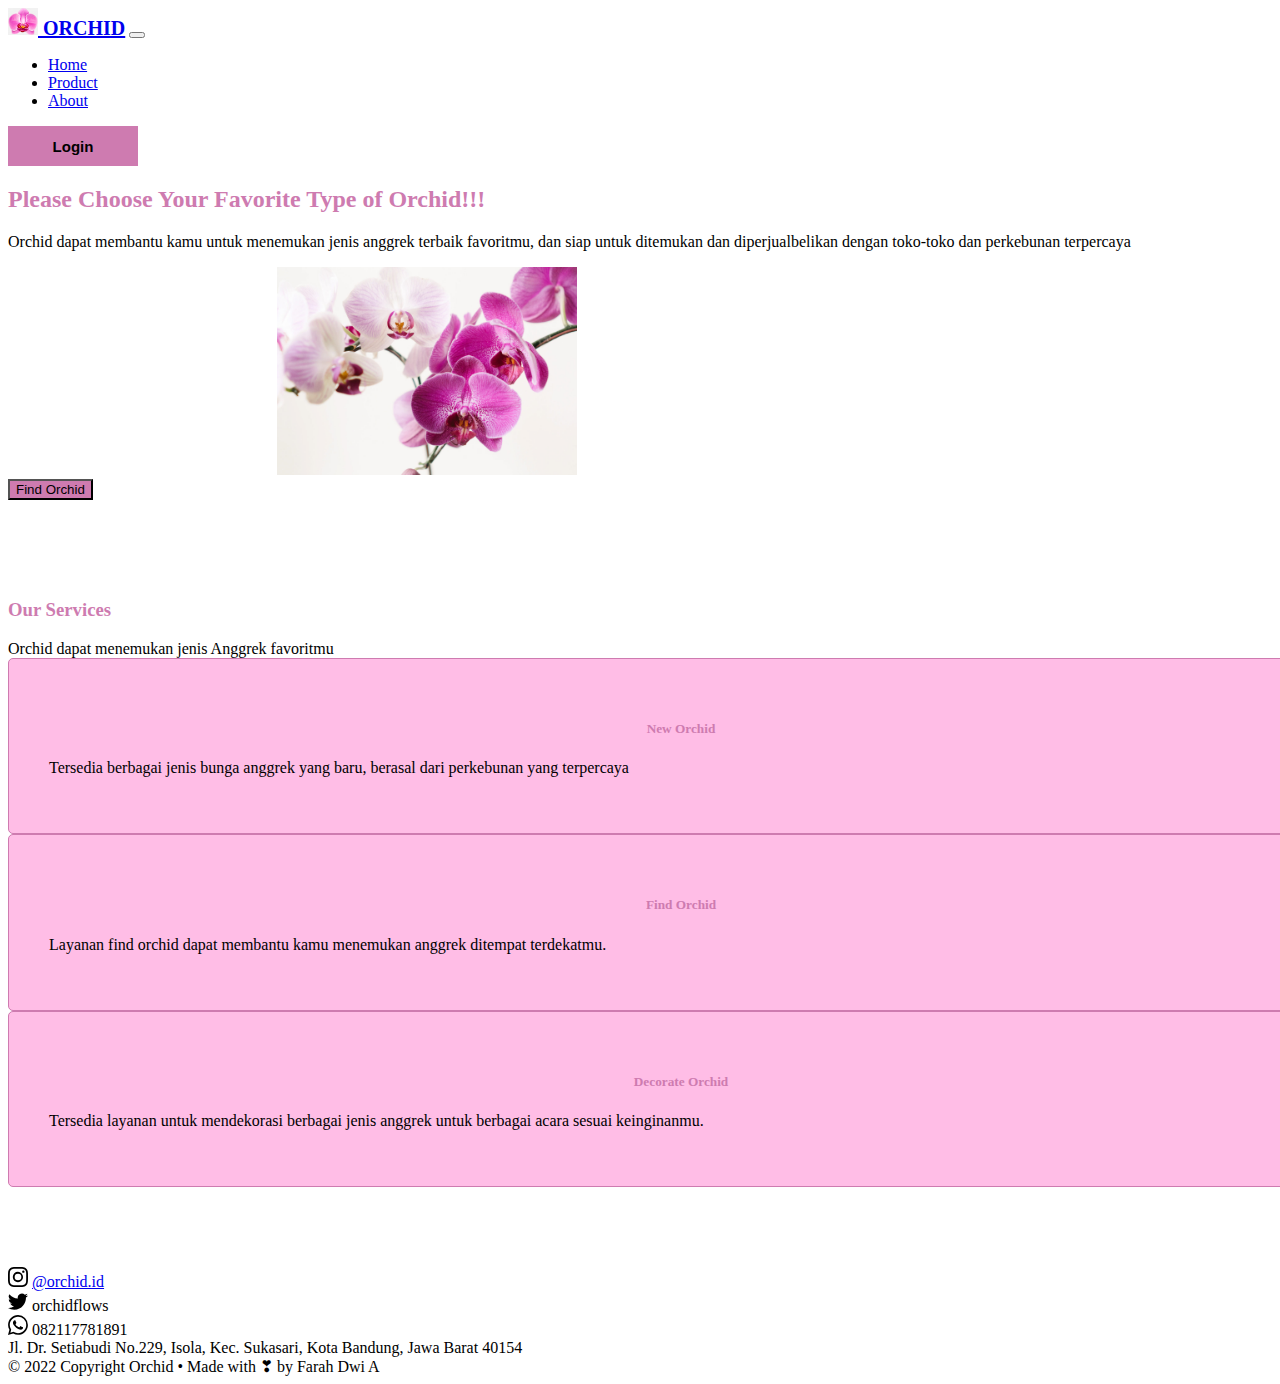
<file: index.html>
<!doctype html>
<html lang="en">
  <head>
    <!-- Required meta tags -->
    <meta charset="utf-8">
    <meta name="viewport" content="width=device-width, initial-scale=1">

    <!-- Bootstrap CSS -->
    <link href="https://cdn.jsdelivr.net/npm/bootstrap@5.0.2/dist/css/bootstrap.min.css" rel="stylesheet" integrity="sha384-EVSTQN3/azprG1Anm3QDgpJLIm9Nao0Yz1ztcQTwFspd3yD65VohhpuuCOmLASjC" crossorigin="anonymous">
    <link rel="stylesheet" href="style.css">

    <!-- Logo Title -->
    <link rel="icon" type="image/x-icon" href="aset/title.png">

    <title>Orchid</title>
  </head>
  <body>
    <!-- Navbar -->
    <nav class="navbar navbar-expand-lg navbar-light bg-light">
    <div class="container">
    <a class="navbar-brand mx-2" href="#">
      <img src="aset/title.png" alt=""width="30" class="d-inline-block align-text-top">
      ORCHID</a>
    <button class="navbar-toggler" type="button" data-bs-toggle="collapse" data-bs-target="#navbarNav" aria-controls="navbarNav" aria-expanded="false" aria-label="Toggle navigation">
      <span class="navbar-toggler-icon"></span>
    </button>
    <div class="collapse navbar-collapse" id="navbarNav">
      <ul class="navbar-nav mx-auto">
        <li class="nav-item mx-3">
          <a class="nav-link" aria-current="page" href="index.html">Home</a>
        </li>
        <li class="nav-item mx-3">
          <a class="nav-link" href="product.html">Product</a>
        </li>
        <li class="nav-item mx-3">
          <a class="nav-link" href="about.html">About</a>
        </li>
      </ul>

      <div>
        <a href="login.html">
        <button class="button" style="width: 130px; height: 40px; background-color: #CE7BB0; border: none; font-size: 15px;font-weight: bold;">Login</button></a>
      </div>
    </div>
    </div>
    </nav>

    <!-- Title --->
    <section>
      <div class="container h-100">
        <div class="row h-100">
          <div class="col-md-6">
            <h2 style="color : #CE7BB0;">Please Choose Your Favorite Type of Orchid!!!</h2>
            <p style="text-align: justify;"><span class="fw-bold">Orchid</span> dapat membantu kamu untuk menemukan jenis anggrek terbaik favoritmu, dan siap untuk ditemukan dan diperjualbelikan dengan toko-toko dan perkebunan terpercaya</p>
          </div>
        
          <img style="margin-left: 269px; max-height: 300px; max-width: 300px;" src="aset/orchid.jpg" alt="" class="rounded float-left">
        
          <div class="button">
          <button type="button" class="btn btn-outline-dark" style="background-color: #CE7BB0;">Find Orchid</button>
        </div>
      </div>
    </section>

    <!--- --->
    <section id="services">
      <div class="container">
        <div class="row">
          <div class="col-12 text-center">
            <h3 style="color: #CE7BB0;">Our Services</h3>
            <span class="sub-title">Orchid dapat menemukan jenis Anggrek favoritmu</span>
          </div>
        </div>
     

        <div class="row mt-3">
          <div class="col-md-4">
            <div class="sub-service">
              <h5 style="text-align: center;color: #CE7BB0;"> New Orchid </h5>
              <p style="text-align: justify;"> Tersedia berbagai jenis bunga anggrek yang baru, berasal dari perkebunan yang terpercaya
            </div>

          </div>

          <div class="col-md-4">
            <div class="sub-service">
              <h5 style="text-align: center;color: #CE7BB0;"> Find Orchid </h5>
              <p style="text-align: justify;"> Layanan find orchid dapat membantu kamu menemukan anggrek ditempat terdekatmu.
            </div>

          </div>

          <div class="col-md-4">
            <div class="sub-service">
              <h5 style="text-align: center;color: #CE7BB0;"> Decorate Orchid </h5>
              <p style="text-align: justify;"> Tersedia layanan untuk mendekorasi berbagai jenis anggrek untuk berbagai acara sesuai keinginanmu.
            </div>

          </div>
        
      </div>
    </section>

    <!--footer-->
<footer class="bg-light text-black mb-3">
  <div class="container">
    <div class="row p-3">
      <div class="col-sm-8 col-xxl-9">
        <div class="mb-3">
          <svg xmlns="http://www.w3.org/2000/svg" width="20" height="20" fill="currentColor" class="bi bi-instagram"
            viewBox="0 0 16 16">
            <path
              d="M8 0C5.829 0 5.556.01 4.703.048 3.85.088 3.269.222 2.76.42a3.917 3.917 0 0 0-1.417.923A3.927 3.927 0 0 0 .42 2.76C.222 3.268.087 3.85.048 4.7.01 5.555 0 5.827 0 8.001c0 2.172.01 2.444.048 3.297.04.852.174 1.433.372 1.942.205.526.478.972.923 1.417.444.445.89.719 1.416.923.51.198 1.09.333 1.942.372C5.555 15.99 5.827 16 8 16s2.444-.01 3.298-.048c.851-.04 1.434-.174 1.943-.372a3.916 3.916 0 0 0 1.416-.923c.445-.445.718-.891.923-1.417.197-.509.332-1.09.372-1.942C15.99 10.445 16 10.173 16 8s-.01-2.445-.048-3.299c-.04-.851-.175-1.433-.372-1.941a3.926 3.926 0 0 0-.923-1.417A3.911 3.911 0 0 0 13.24.42c-.51-.198-1.092-.333-1.943-.372C10.443.01 10.172 0 7.998 0h.003zm-.717 1.442h.718c2.136 0 2.389.007 3.232.046.78.035 1.204.166 1.486.275.373.145.64.319.92.599.28.28.453.546.598.92.11.281.24.705.275 1.485.039.843.047 1.096.047 3.231s-.008 2.389-.047 3.232c-.035.78-.166 1.203-.275 1.485a2.47 2.47 0 0 1-.599.919c-.28.28-.546.453-.92.598-.28.11-.704.24-1.485.276-.843.038-1.096.047-3.232.047s-2.39-.009-3.233-.047c-.78-.036-1.203-.166-1.485-.276a2.478 2.478 0 0 1-.92-.598 2.48 2.48 0 0 1-.6-.92c-.109-.281-.24-.705-.275-1.485-.038-.843-.046-1.096-.046-3.233 0-2.136.008-2.388.046-3.231.036-.78.166-1.204.276-1.486.145-.373.319-.64.599-.92.28-.28.546-.453.92-.598.282-.11.705-.24 1.485-.276.738-.034 1.024-.044 2.515-.045v.002zm4.988 1.328a.96.96 0 1 0 0 1.92.96.96 0 0 0 0-1.92zm-4.27 1.122a4.109 4.109 0 1 0 0 8.217 4.109 4.109 0 0 0 0-8.217zm0 1.441a2.667 2.667 0 1 1 0 5.334 2.667 2.667 0 0 1 0-5.334z" />
          </svg>
          <a class="m-2 text-black" href="#">@orchid.id</a>
        </div>
 
        <div class="mb-3">
          <svg xmlns="http://www.w3.org/2000/svg" width="20" height="20" fill="currentColor" class="bi bi-twitter"
            viewBox="0 0 16 16">
            <path
              d="M5.026 15c6.038 0 9.341-5.003 9.341-9.334 0-.14 0-.282-.006-.422A6.685 6.685 0 0 0 16 3.542a6.658 6.658 0 0 1-1.889.518 3.301 3.301 0 0 0 1.447-1.817 6.533 6.533 0 0 1-2.087.793A3.286 3.286 0 0 0 7.875 6.03a9.325 9.325 0 0 1-6.767-3.429 3.289 3.289 0 0 0 1.018 4.382A3.323 3.323 0 0 1 .64 6.575v.045a3.288 3.288 0 0 0 2.632 3.218 3.203 3.203 0 0 1-.865.115 3.23 3.23 0 0 1-.614-.057 3.283 3.283 0 0 0 3.067 2.277A6.588 6.588 0 0 1 .78 13.58a6.32 6.32 0 0 1-.78-.045A9.344 9.344 0 0 0 5.026 15z" />
          </svg>
          <a class="m-2 text-black">orchidflows</a>
        </div>
 
        <div>
          <svg xmlns="http://www.w3.org/2000/svg" width="20" height="20" fill="currentColor" class="bi bi-whatsapp"
            viewBox="0 0 16 16">
            <path
              d="M13.601 2.326A7.854 7.854 0 0 0 7.994 0C3.627 0 .068 3.558.064 7.926c0 1.399.366 2.76 1.057 3.965L0 16l4.204-1.102a7.933 7.933 0 0 0 3.79.965h.004c4.368 0 7.926-3.558 7.93-7.93A7.898 7.898 0 0 0 13.6 2.326zM7.994 14.521a6.573 6.573 0 0 1-3.356-.92l-.24-.144-2.494.654.666-2.433-.156-.251a6.56 6.56 0 0 1-1.007-3.505c0-3.626 2.957-6.584 6.591-6.584a6.56 6.56 0 0 1 4.66 1.931 6.557 6.557 0 0 1 1.928 4.66c-.004 3.639-2.961 6.592-6.592 6.592zm3.615-4.934c-.197-.099-1.17-.578-1.353-.646-.182-.065-.315-.099-.445.099-.133.197-.513.646-.627.775-.114.133-.232.148-.43.05-.197-.1-.836-.308-1.592-.985-.59-.525-.985-1.175-1.103-1.372-.114-.198-.011-.304.088-.403.087-.088.197-.232.296-.346.1-.114.133-.198.198-.33.065-.134.034-.248-.015-.347-.05-.099-.445-1.076-.612-1.47-.16-.389-.323-.335-.445-.34-.114-.007-.247-.007-.38-.007a.729.729 0 0 0-.529.247c-.182.198-.691.677-.691 1.654 0 .977.71 1.916.81 2.049.098.133 1.394 2.132 3.383 2.992.47.205.84.326 1.129.418.475.152.904.129 1.246.08.38-.058 1.171-.48 1.338-.943.164-.464.164-.86.114-.943-.049-.084-.182-.133-.38-.232z" />
          </svg>
          <a class="m-2 text-black">082117781891</a>
        </div>
      </div>
 
      <div class="col-sm-4 col-xxl-3 text-end mb-3">
        Jl. Dr. Setiabudi No.229, Isola, Kec. Sukasari, Kota Bandung, Jawa Barat 40154
      </div>
    </div>
  </div>
    <div
        class="row border-top justify-content-center align-items-center pt-2"
      >
    <div class="text-center p-3" style="background-color: white;">
      © 2022 Copyright Orchid • Made with &#10083; by
          Farah Dwi A
    </div>
  </div>
 
</footer>
<!--end footer-->



    <!-- Optional JavaScript; choose one of the two! -->

    <!-- Option 1: Bootstrap Bundle with Popper -->
    <script src="https://cdn.jsdelivr.net/npm/bootstrap@5.0.2/dist/js/bootstrap.bundle.min.js" integrity="sha384-MrcW6ZMFYlzcLA8Nl+NtUVF0sA7MsXsP1UyJoMp4YLEuNSfAP+JcXn/tWtIaxVXM" crossorigin="anonymous"></script>

    <!-- Option 2: Separate Popper and Bootstrap JS -->
    <!--
    <script src="https://cdn.jsdelivr.net/npm/@popperjs/core@2.9.2/dist/umd/popper.min.js" integrity="sha384-IQsoLXl5PILFhosVNubq5LC7Qb9DXgDA9i+tQ8Zj3iwWAwPtgFTxbJ8NT4GN1R8p" crossorigin="anonymous"></script>
    <script src="https://cdn.jsdelivr.net/npm/bootstrap@5.0.2/dist/js/bootstrap.min.js" integrity="sha384-cVKIPhGWiC2Al4u+LWgxfKTRIcfu0JTxR+EQDz/bgldoEyl4H0zUF0QKbrJ0EcQF" crossorigin="anonymous"></script>
    -->
  </body>
</html>
</file>
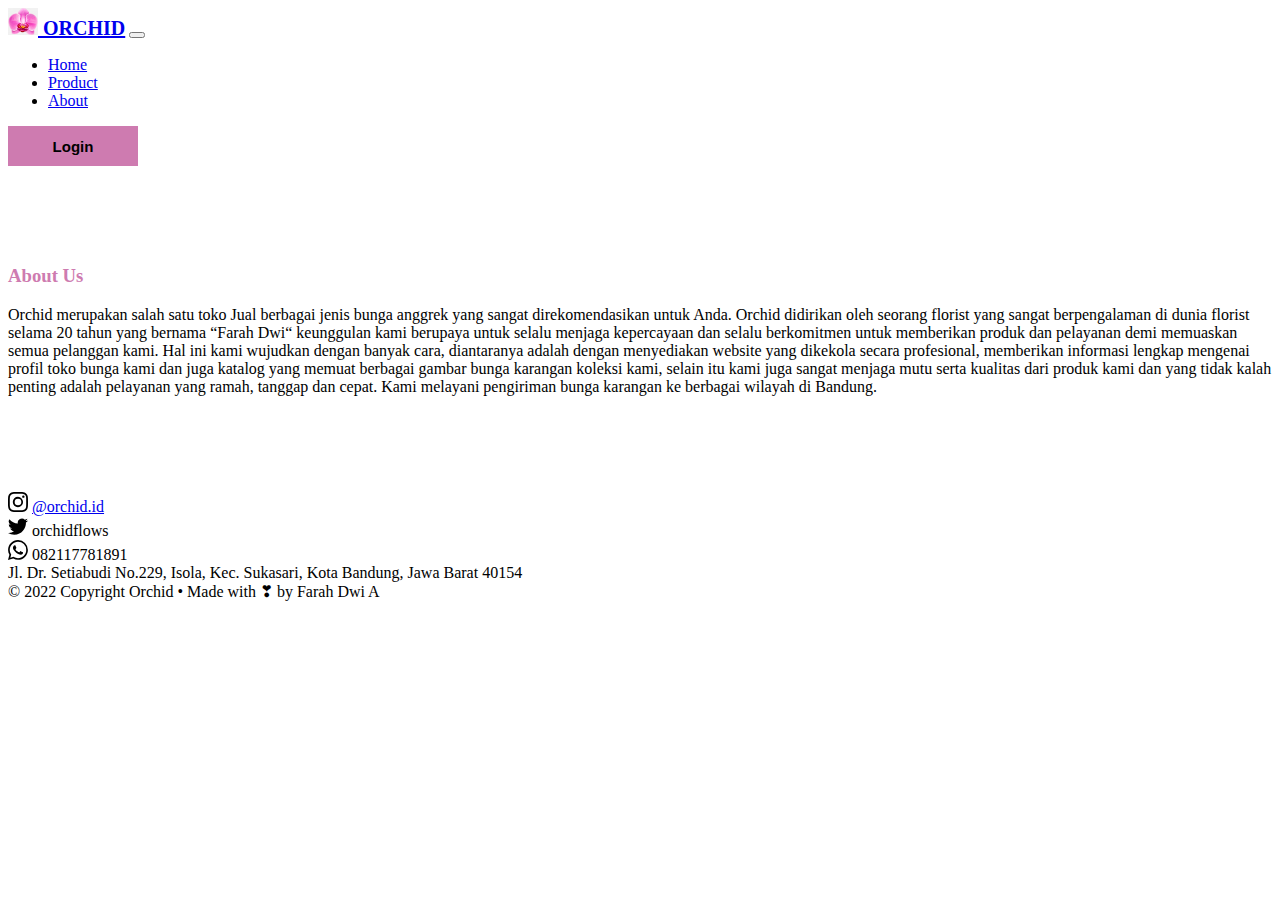
<file: about.html>
<!doctype html>
<html lang="en">
  <head>
    <!-- Required meta tags -->
    <meta charset="utf-8">
    <meta name="viewport" content="width=device-width, initial-scale=1">

    <!-- Bootstrap CSS -->
    <link href="https://cdn.jsdelivr.net/npm/bootstrap@5.0.2/dist/css/bootstrap.min.css" rel="stylesheet" integrity="sha384-EVSTQN3/azprG1Anm3QDgpJLIm9Nao0Yz1ztcQTwFspd3yD65VohhpuuCOmLASjC" crossorigin="anonymous">
    <link rel="stylesheet" href="style.css">

    <!-- Logo Title -->
    <link rel="icon" type="image/x-icon" href="aset/title.png">

    <title>Orchid</title>
  </head>
  <body>
    <!-- Navbar -->
    <nav class="navbar navbar-expand-lg navbar-light bg-light">
    <div class="container">
    <a class="navbar-brand mx-2" href="#">
      <img src="aset/title.png" alt=""width="30" class="d-inline-block align-text-top">
      ORCHID</a>
    <button class="navbar-toggler" type="button" data-bs-toggle="collapse" data-bs-target="#navbarNav" aria-controls="navbarNav" aria-expanded="false" aria-label="Toggle navigation">
      <span class="navbar-toggler-icon"></span>
    </button>
    <div class="collapse navbar-collapse" id="navbarNav">
      <ul class="navbar-nav mx-auto">
        <li class="nav-item mx-3">
          <a class="nav-link" aria-current="page" href="index.html">Home</a>
        </li>
        <li class="nav-item mx-3">
          <a class="nav-link" href="product.html">Product</a>
        </li>
        <li class="nav-item mx-3">
          <a class="nav-link" href="about.html">About</a>
        </li>
      </ul>

      <div>
          <a href="login.html">
        <button class="button" style="width: 130px; height: 40px; background-color: #CE7BB0; border: none; font-size: 15px;font-weight: bold;">Login</button></a>
      </div>
    </div>
    </div>
    </nav>

    <!--- --->
    <section id="services">
      <div class="container">
        <div class="row">
          <div class="col-12">
            <h3 style="color: #CE7BB0;">About Us</h3>
            <p>Orchid merupakan salah satu toko Jual berbagai jenis bunga anggrek yang sangat direkomendasikan untuk Anda. Orchid didirikan oleh seorang florist yang sangat berpengalaman di dunia florist selama 20 tahun yang bernama “Farah Dwi“ keunggulan kami berupaya untuk selalu menjaga kepercayaan dan selalu berkomitmen untuk memberikan produk dan pelayanan demi memuaskan semua pelanggan kami. Hal ini kami wujudkan dengan banyak cara, diantaranya adalah dengan menyediakan website yang dikekola secara profesional, memberikan informasi lengkap mengenai profil toko bunga kami dan juga katalog yang memuat berbagai gambar bunga karangan koleksi kami, selain itu kami juga sangat menjaga mutu serta kualitas dari produk kami dan yang tidak kalah penting adalah pelayanan yang ramah, tanggap dan cepat. Kami melayani pengiriman bunga karangan ke berbagai wilayah di Bandung.</p>
          </div>
        </div>
    
        
      </div>
    </section>

    <!--footer-->
<footer class="bg-light text-black mb-3">
  <div class="container">
    <div class="row p-3">
      <div class="col-sm-8 col-xxl-9">
        <div class="mb-3">
          <svg xmlns="http://www.w3.org/2000/svg" width="20" height="20" fill="currentColor" class="bi bi-instagram"
            viewBox="0 0 16 16">
            <path
              d="M8 0C5.829 0 5.556.01 4.703.048 3.85.088 3.269.222 2.76.42a3.917 3.917 0 0 0-1.417.923A3.927 3.927 0 0 0 .42 2.76C.222 3.268.087 3.85.048 4.7.01 5.555 0 5.827 0 8.001c0 2.172.01 2.444.048 3.297.04.852.174 1.433.372 1.942.205.526.478.972.923 1.417.444.445.89.719 1.416.923.51.198 1.09.333 1.942.372C5.555 15.99 5.827 16 8 16s2.444-.01 3.298-.048c.851-.04 1.434-.174 1.943-.372a3.916 3.916 0 0 0 1.416-.923c.445-.445.718-.891.923-1.417.197-.509.332-1.09.372-1.942C15.99 10.445 16 10.173 16 8s-.01-2.445-.048-3.299c-.04-.851-.175-1.433-.372-1.941a3.926 3.926 0 0 0-.923-1.417A3.911 3.911 0 0 0 13.24.42c-.51-.198-1.092-.333-1.943-.372C10.443.01 10.172 0 7.998 0h.003zm-.717 1.442h.718c2.136 0 2.389.007 3.232.046.78.035 1.204.166 1.486.275.373.145.64.319.92.599.28.28.453.546.598.92.11.281.24.705.275 1.485.039.843.047 1.096.047 3.231s-.008 2.389-.047 3.232c-.035.78-.166 1.203-.275 1.485a2.47 2.47 0 0 1-.599.919c-.28.28-.546.453-.92.598-.28.11-.704.24-1.485.276-.843.038-1.096.047-3.232.047s-2.39-.009-3.233-.047c-.78-.036-1.203-.166-1.485-.276a2.478 2.478 0 0 1-.92-.598 2.48 2.48 0 0 1-.6-.92c-.109-.281-.24-.705-.275-1.485-.038-.843-.046-1.096-.046-3.233 0-2.136.008-2.388.046-3.231.036-.78.166-1.204.276-1.486.145-.373.319-.64.599-.92.28-.28.546-.453.92-.598.282-.11.705-.24 1.485-.276.738-.034 1.024-.044 2.515-.045v.002zm4.988 1.328a.96.96 0 1 0 0 1.92.96.96 0 0 0 0-1.92zm-4.27 1.122a4.109 4.109 0 1 0 0 8.217 4.109 4.109 0 0 0 0-8.217zm0 1.441a2.667 2.667 0 1 1 0 5.334 2.667 2.667 0 0 1 0-5.334z" />
          </svg>
          <a class="m-2 text-black" href="#">@orchid.id</a>
        </div>
 
        <div class="mb-3">
          <svg xmlns="http://www.w3.org/2000/svg" width="20" height="20" fill="currentColor" class="bi bi-twitter"
            viewBox="0 0 16 16">
            <path
              d="M5.026 15c6.038 0 9.341-5.003 9.341-9.334 0-.14 0-.282-.006-.422A6.685 6.685 0 0 0 16 3.542a6.658 6.658 0 0 1-1.889.518 3.301 3.301 0 0 0 1.447-1.817 6.533 6.533 0 0 1-2.087.793A3.286 3.286 0 0 0 7.875 6.03a9.325 9.325 0 0 1-6.767-3.429 3.289 3.289 0 0 0 1.018 4.382A3.323 3.323 0 0 1 .64 6.575v.045a3.288 3.288 0 0 0 2.632 3.218 3.203 3.203 0 0 1-.865.115 3.23 3.23 0 0 1-.614-.057 3.283 3.283 0 0 0 3.067 2.277A6.588 6.588 0 0 1 .78 13.58a6.32 6.32 0 0 1-.78-.045A9.344 9.344 0 0 0 5.026 15z" />
          </svg>
          <a class="m-2 text-black">orchidflows</a>
        </div>
 
        <div>
          <svg xmlns="http://www.w3.org/2000/svg" width="20" height="20" fill="currentColor" class="bi bi-whatsapp"
            viewBox="0 0 16 16">
            <path
              d="M13.601 2.326A7.854 7.854 0 0 0 7.994 0C3.627 0 .068 3.558.064 7.926c0 1.399.366 2.76 1.057 3.965L0 16l4.204-1.102a7.933 7.933 0 0 0 3.79.965h.004c4.368 0 7.926-3.558 7.93-7.93A7.898 7.898 0 0 0 13.6 2.326zM7.994 14.521a6.573 6.573 0 0 1-3.356-.92l-.24-.144-2.494.654.666-2.433-.156-.251a6.56 6.56 0 0 1-1.007-3.505c0-3.626 2.957-6.584 6.591-6.584a6.56 6.56 0 0 1 4.66 1.931 6.557 6.557 0 0 1 1.928 4.66c-.004 3.639-2.961 6.592-6.592 6.592zm3.615-4.934c-.197-.099-1.17-.578-1.353-.646-.182-.065-.315-.099-.445.099-.133.197-.513.646-.627.775-.114.133-.232.148-.43.05-.197-.1-.836-.308-1.592-.985-.59-.525-.985-1.175-1.103-1.372-.114-.198-.011-.304.088-.403.087-.088.197-.232.296-.346.1-.114.133-.198.198-.33.065-.134.034-.248-.015-.347-.05-.099-.445-1.076-.612-1.47-.16-.389-.323-.335-.445-.34-.114-.007-.247-.007-.38-.007a.729.729 0 0 0-.529.247c-.182.198-.691.677-.691 1.654 0 .977.71 1.916.81 2.049.098.133 1.394 2.132 3.383 2.992.47.205.84.326 1.129.418.475.152.904.129 1.246.08.38-.058 1.171-.48 1.338-.943.164-.464.164-.86.114-.943-.049-.084-.182-.133-.38-.232z" />
          </svg>
          <a class="m-2 text-black">082117781891</a>
        </div>
      </div>
 
      <div class="col-sm-4 col-xxl-3 text-end mb-3">
        Jl. Dr. Setiabudi No.229, Isola, Kec. Sukasari, Kota Bandung, Jawa Barat 40154
      </div>
    </div>
  </div>
    <div
        class="row border-top justify-content-center align-items-center pt-2"
      >
    <div class="text-center p-3" style="background-color: white;">
      © 2022 Copyright Orchid • Made with &#10083; by
          Farah Dwi A
    </div>
  </div>
 
</footer>
<!--end footer-->



    <!-- Optional JavaScript; choose one of the two! -->

    <!-- Option 1: Bootstrap Bundle with Popper -->
    <script src="https://cdn.jsdelivr.net/npm/bootstrap@5.0.2/dist/js/bootstrap.bundle.min.js" integrity="sha384-MrcW6ZMFYlzcLA8Nl+NtUVF0sA7MsXsP1UyJoMp4YLEuNSfAP+JcXn/tWtIaxVXM" crossorigin="anonymous"></script>

    <!-- Option 2: Separate Popper and Bootstrap JS -->
    <!--
    <script src="https://cdn.jsdelivr.net/npm/@popperjs/core@2.9.2/dist/umd/popper.min.js" integrity="sha384-IQsoLXl5PILFhosVNubq5LC7Qb9DXgDA9i+tQ8Zj3iwWAwPtgFTxbJ8NT4GN1R8p" crossorigin="anonymous"></script>
    <script src="https://cdn.jsdelivr.net/npm/bootstrap@5.0.2/dist/js/bootstrap.min.js" integrity="sha384-cVKIPhGWiC2Al4u+LWgxfKTRIcfu0JTxR+EQDz/bgldoEyl4H0zUF0QKbrJ0EcQF" crossorigin="anonymous"></script>
    -->
  </body>
</html>
</file>
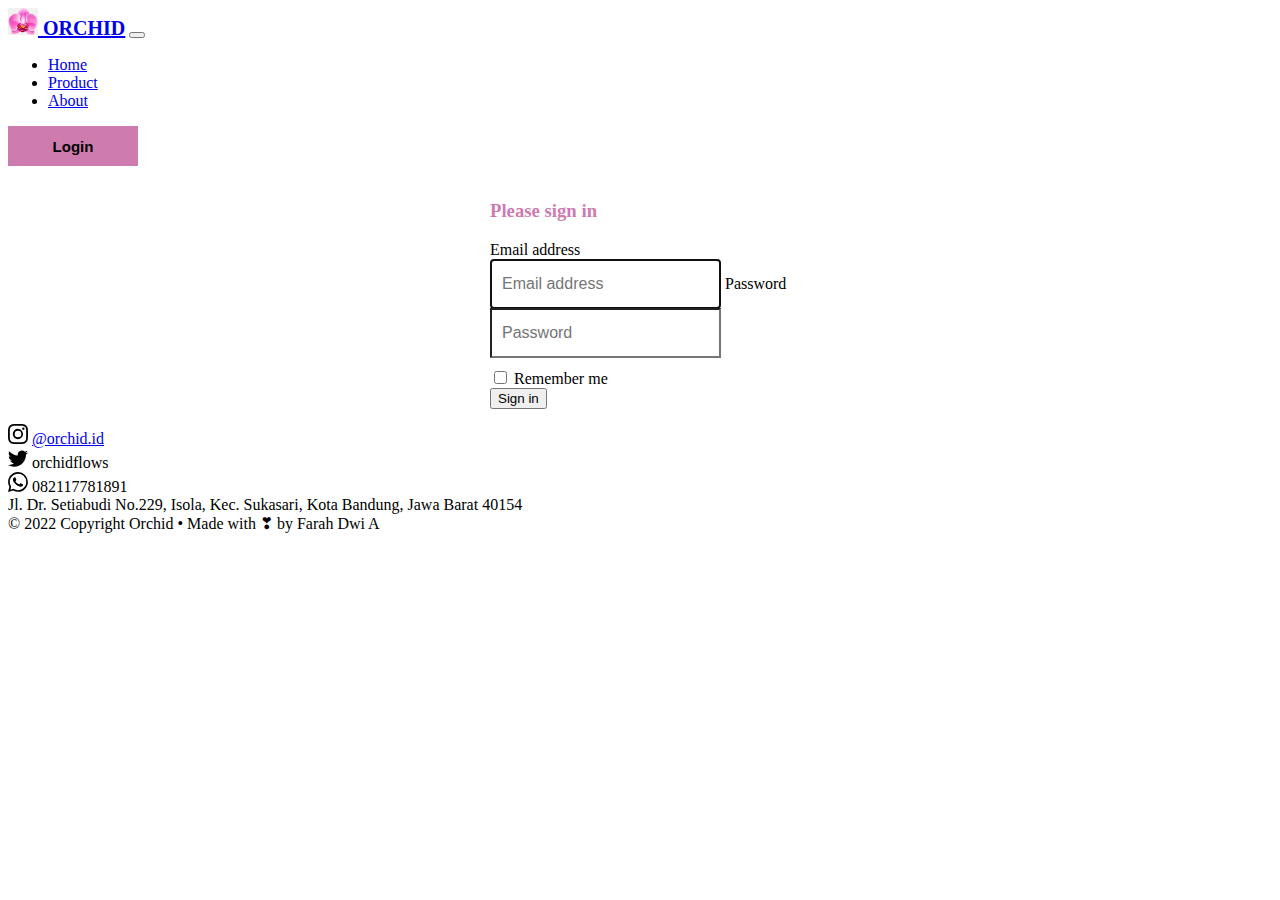
<file: login.html>
<!doctype html>
<html lang="en">
  <head>
    <!-- Required meta tags -->
    <meta charset="utf-8">
    <meta name="viewport" content="width=device-width, initial-scale=1">

    <!-- Bootstrap CSS -->
    <link href="https://cdn.jsdelivr.net/npm/bootstrap@5.0.2/dist/css/bootstrap.min.css" rel="stylesheet" integrity="sha384-EVSTQN3/azprG1Anm3QDgpJLIm9Nao0Yz1ztcQTwFspd3yD65VohhpuuCOmLASjC" crossorigin="anonymous">
    <link rel="stylesheet" href="style.css">

    <!-- Logo Title -->
    <link rel="icon" type="image/x-icon" href="aset/title.png">

    <title>Orchid</title>
  </head>
  <body>
    <!-- Navbar -->
    <nav class="navbar navbar-expand-lg navbar-light bg-light">
    <div class="container">
    <a class="navbar-brand mx-2" href="#">
      <img src="aset/title.png" alt=""width="30" class="d-inline-block align-text-top">
      ORCHID</a>
    <button class="navbar-toggler" type="button" data-bs-toggle="collapse" data-bs-target="#navbarNav" aria-controls="navbarNav" aria-expanded="false" aria-label="Toggle navigation">
      <span class="navbar-toggler-icon"></span>
    </button>
    <div class="collapse navbar-collapse" id="navbarNav">
      <ul class="navbar-nav mx-auto">
        <li class="nav-item mx-3">
          <a class="nav-link" aria-current="page" href="index.html">Home</a>
        </li>
        <li class="nav-item mx-3">
          <a class="nav-link" href="product.html">Product</a>
        </li>
        <li class="nav-item mx-3">
          <a class="nav-link" href="about.html">About</a>
        </li>
      </ul>

      <div>
        <a href="login.html">
        <button class="button" style="width: 130px; height: 40px; background-color: #CE7BB0; border: none; font-size: 15px;font-weight: bold;">Login</button></a>
      </div>
    </div>
    </div>
    </nav>


    <!--- --->
      <form class="form-signin">
        <h3 style="color: #CE7BB0;" class="h3 mb-3 font-weight-normal">Please sign in</h3>
        <label for="inputEmail" class="sr-only">Email address</label>
        <input type="email" id="inputEmail" class="form-control" placeholder="Email address" required autofocus>
        <label for="inputPassword" class="sr-only">Password</label>
        <input type="password" id="inputPassword" class="form-control" placeholder="Password" required>
        <div class="checkbox mb-3">
            <label>
                <input type="checkbox" value="remember-me"> Remember me
            </label>
        </div>
        <button class="btn btn-outline-dark" type="submit">Sign in</button>
    </form>
  
   <!--footer-->
<footer class="bg-light text-black mb-3">
  <div class="container">
    <div class="row p-3">
      <div class="col-sm-8 col-xxl-9">
        <div class="mb-3">
          <svg xmlns="http://www.w3.org/2000/svg" width="20" height="20" fill="currentColor" class="bi bi-instagram"
            viewBox="0 0 16 16">
            <path
              d="M8 0C5.829 0 5.556.01 4.703.048 3.85.088 3.269.222 2.76.42a3.917 3.917 0 0 0-1.417.923A3.927 3.927 0 0 0 .42 2.76C.222 3.268.087 3.85.048 4.7.01 5.555 0 5.827 0 8.001c0 2.172.01 2.444.048 3.297.04.852.174 1.433.372 1.942.205.526.478.972.923 1.417.444.445.89.719 1.416.923.51.198 1.09.333 1.942.372C5.555 15.99 5.827 16 8 16s2.444-.01 3.298-.048c.851-.04 1.434-.174 1.943-.372a3.916 3.916 0 0 0 1.416-.923c.445-.445.718-.891.923-1.417.197-.509.332-1.09.372-1.942C15.99 10.445 16 10.173 16 8s-.01-2.445-.048-3.299c-.04-.851-.175-1.433-.372-1.941a3.926 3.926 0 0 0-.923-1.417A3.911 3.911 0 0 0 13.24.42c-.51-.198-1.092-.333-1.943-.372C10.443.01 10.172 0 7.998 0h.003zm-.717 1.442h.718c2.136 0 2.389.007 3.232.046.78.035 1.204.166 1.486.275.373.145.64.319.92.599.28.28.453.546.598.92.11.281.24.705.275 1.485.039.843.047 1.096.047 3.231s-.008 2.389-.047 3.232c-.035.78-.166 1.203-.275 1.485a2.47 2.47 0 0 1-.599.919c-.28.28-.546.453-.92.598-.28.11-.704.24-1.485.276-.843.038-1.096.047-3.232.047s-2.39-.009-3.233-.047c-.78-.036-1.203-.166-1.485-.276a2.478 2.478 0 0 1-.92-.598 2.48 2.48 0 0 1-.6-.92c-.109-.281-.24-.705-.275-1.485-.038-.843-.046-1.096-.046-3.233 0-2.136.008-2.388.046-3.231.036-.78.166-1.204.276-1.486.145-.373.319-.64.599-.92.28-.28.546-.453.92-.598.282-.11.705-.24 1.485-.276.738-.034 1.024-.044 2.515-.045v.002zm4.988 1.328a.96.96 0 1 0 0 1.92.96.96 0 0 0 0-1.92zm-4.27 1.122a4.109 4.109 0 1 0 0 8.217 4.109 4.109 0 0 0 0-8.217zm0 1.441a2.667 2.667 0 1 1 0 5.334 2.667 2.667 0 0 1 0-5.334z" />
          </svg>
          <a class="m-2 text-black" href="#">@orchid.id</a>
        </div>
 
        <div class="mb-3">
          <svg xmlns="http://www.w3.org/2000/svg" width="20" height="20" fill="currentColor" class="bi bi-twitter"
            viewBox="0 0 16 16">
            <path
              d="M5.026 15c6.038 0 9.341-5.003 9.341-9.334 0-.14 0-.282-.006-.422A6.685 6.685 0 0 0 16 3.542a6.658 6.658 0 0 1-1.889.518 3.301 3.301 0 0 0 1.447-1.817 6.533 6.533 0 0 1-2.087.793A3.286 3.286 0 0 0 7.875 6.03a9.325 9.325 0 0 1-6.767-3.429 3.289 3.289 0 0 0 1.018 4.382A3.323 3.323 0 0 1 .64 6.575v.045a3.288 3.288 0 0 0 2.632 3.218 3.203 3.203 0 0 1-.865.115 3.23 3.23 0 0 1-.614-.057 3.283 3.283 0 0 0 3.067 2.277A6.588 6.588 0 0 1 .78 13.58a6.32 6.32 0 0 1-.78-.045A9.344 9.344 0 0 0 5.026 15z" />
          </svg>
          <a class="m-2 text-black">orchidflows</a>
        </div>
 
        <div>
          <svg xmlns="http://www.w3.org/2000/svg" width="20" height="20" fill="currentColor" class="bi bi-whatsapp"
            viewBox="0 0 16 16">
            <path
              d="M13.601 2.326A7.854 7.854 0 0 0 7.994 0C3.627 0 .068 3.558.064 7.926c0 1.399.366 2.76 1.057 3.965L0 16l4.204-1.102a7.933 7.933 0 0 0 3.79.965h.004c4.368 0 7.926-3.558 7.93-7.93A7.898 7.898 0 0 0 13.6 2.326zM7.994 14.521a6.573 6.573 0 0 1-3.356-.92l-.24-.144-2.494.654.666-2.433-.156-.251a6.56 6.56 0 0 1-1.007-3.505c0-3.626 2.957-6.584 6.591-6.584a6.56 6.56 0 0 1 4.66 1.931 6.557 6.557 0 0 1 1.928 4.66c-.004 3.639-2.961 6.592-6.592 6.592zm3.615-4.934c-.197-.099-1.17-.578-1.353-.646-.182-.065-.315-.099-.445.099-.133.197-.513.646-.627.775-.114.133-.232.148-.43.05-.197-.1-.836-.308-1.592-.985-.59-.525-.985-1.175-1.103-1.372-.114-.198-.011-.304.088-.403.087-.088.197-.232.296-.346.1-.114.133-.198.198-.33.065-.134.034-.248-.015-.347-.05-.099-.445-1.076-.612-1.47-.16-.389-.323-.335-.445-.34-.114-.007-.247-.007-.38-.007a.729.729 0 0 0-.529.247c-.182.198-.691.677-.691 1.654 0 .977.71 1.916.81 2.049.098.133 1.394 2.132 3.383 2.992.47.205.84.326 1.129.418.475.152.904.129 1.246.08.38-.058 1.171-.48 1.338-.943.164-.464.164-.86.114-.943-.049-.084-.182-.133-.38-.232z" />
          </svg>
          <a class="m-2 text-black">082117781891</a>
        </div>
      </div>
 
      <div class="col-sm-4 col-xxl-3 text-end mb-3">
        Jl. Dr. Setiabudi No.229, Isola, Kec. Sukasari, Kota Bandung, Jawa Barat 40154
      </div>
    </div>
  </div>
    <div
        class="row border-top justify-content-center align-items-center pt-2"
      >
    <div class="text-center p-3" style="background-color: white;">
      © 2022 Copyright Orchid • Made with &#10083; by
          Farah Dwi A
    </div>
  </div>
 
</footer>
<!--end footer-->



    <!-- Optional JavaScript; choose one of the two! -->

    <!-- Option 1: Bootstrap Bundle with Popper -->
    <script src="https://cdn.jsdelivr.net/npm/bootstrap@5.0.2/dist/js/bootstrap.bundle.min.js" integrity="sha384-MrcW6ZMFYlzcLA8Nl+NtUVF0sA7MsXsP1UyJoMp4YLEuNSfAP+JcXn/tWtIaxVXM" crossorigin="anonymous"></script>

    <!-- Option 2: Separate Popper and Bootstrap JS -->
    <!--
    <script src="https://cdn.jsdelivr.net/npm/@popperjs/core@2.9.2/dist/umd/popper.min.js" integrity="sha384-IQsoLXl5PILFhosVNubq5LC7Qb9DXgDA9i+tQ8Zj3iwWAwPtgFTxbJ8NT4GN1R8p" crossorigin="anonymous"></script>
    <script src="https://cdn.jsdelivr.net/npm/bootstrap@5.0.2/dist/js/bootstrap.min.js" integrity="sha384-cVKIPhGWiC2Al4u+LWgxfKTRIcfu0JTxR+EQDz/bgldoEyl4H0zUF0QKbrJ0EcQF" crossorigin="anonymous"></script>
    -->
  </body>
</html>
</file>
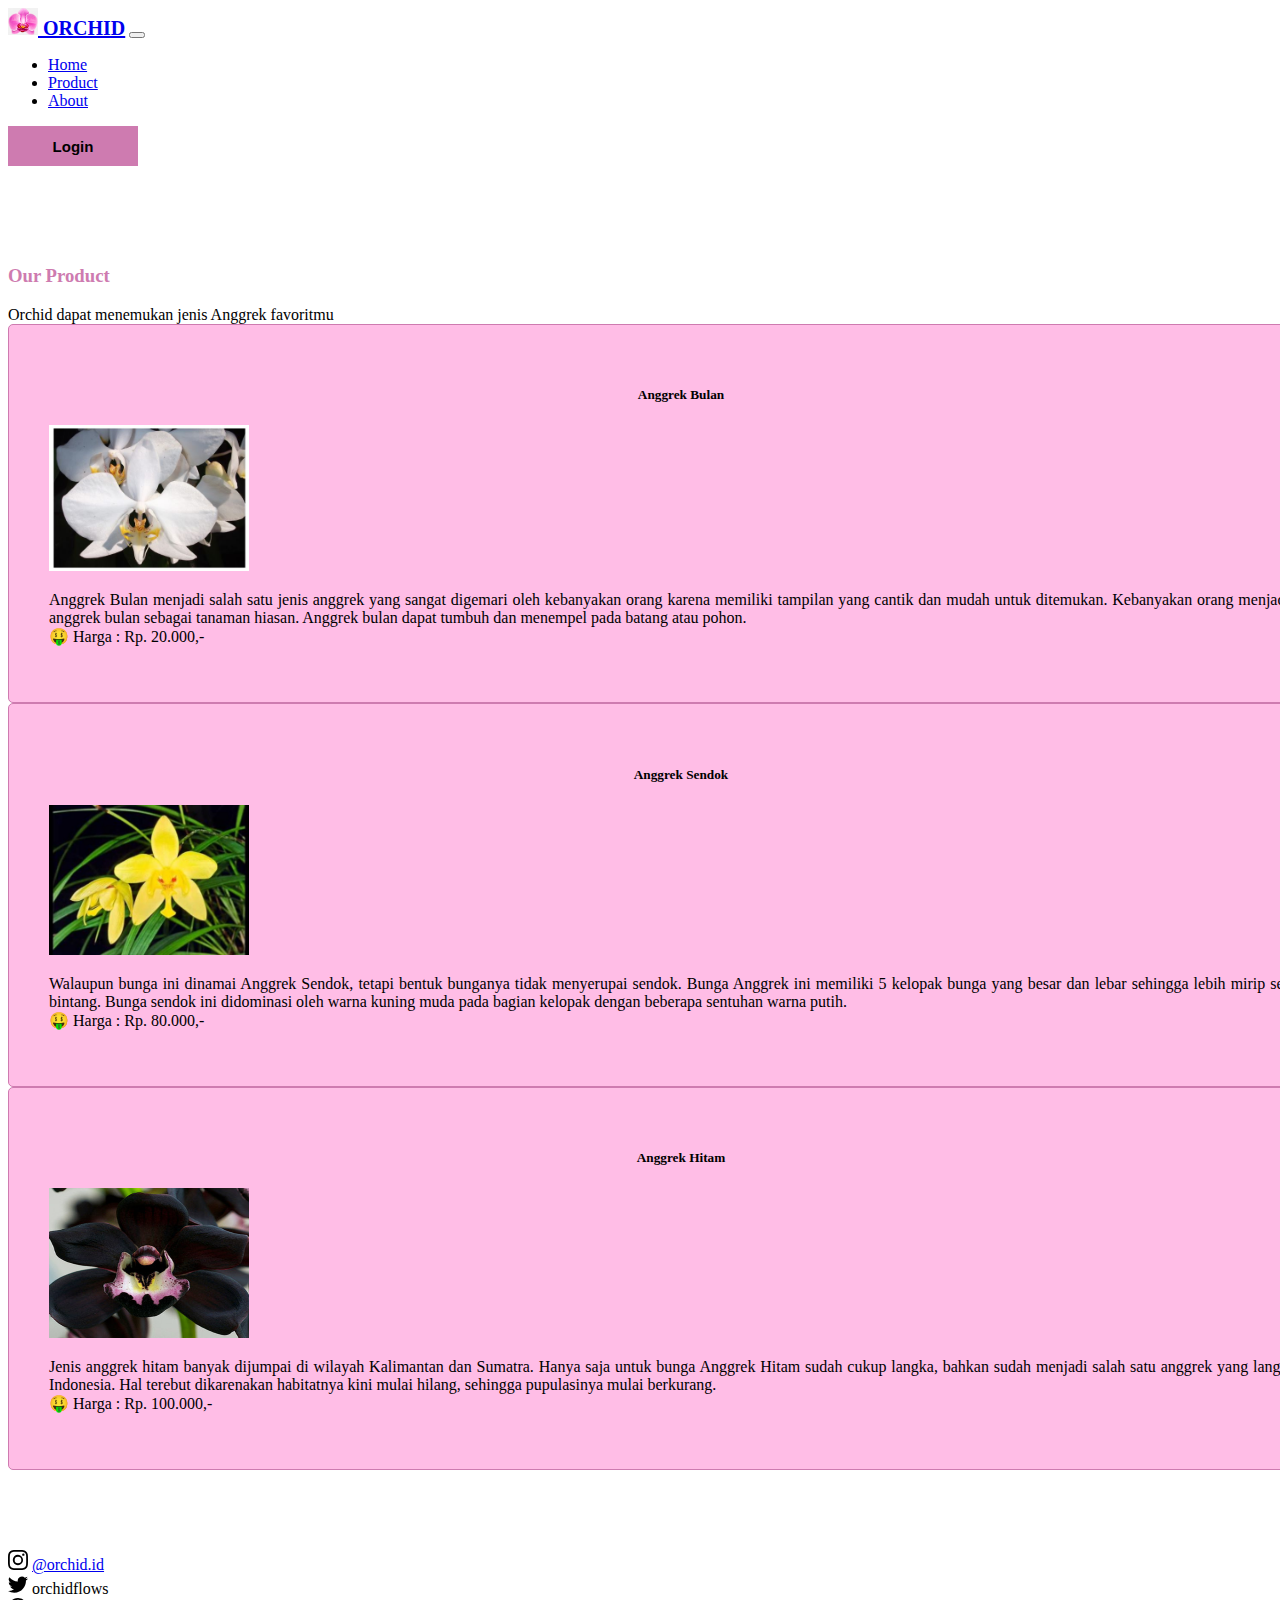
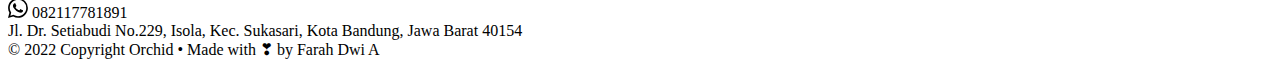
<file: product.html>
<!doctype html>
<html lang="en">
  <head>
    <!-- Required meta tags -->
    <meta charset="utf-8">
    <meta name="viewport" content="width=device-width, initial-scale=1">

    <!-- Bootstrap CSS -->
    <link href="https://cdn.jsdelivr.net/npm/bootstrap@5.0.2/dist/css/bootstrap.min.css" rel="stylesheet" integrity="sha384-EVSTQN3/azprG1Anm3QDgpJLIm9Nao0Yz1ztcQTwFspd3yD65VohhpuuCOmLASjC" crossorigin="anonymous">
    <link rel="stylesheet" href="style.css">

    <!-- Logo Title -->
    <link rel="icon" type="image/x-icon" href="aset/title.png">

    <title>Orchid</title>
  </head>
  <body>
    <!-- Navbar -->
    <nav class="navbar navbar-expand-lg navbar-light bg-light">
    <div class="container">
    <a class="navbar-brand mx-2" href="#">
      <img src="aset/title.png" alt=""width="30" class="d-inline-block align-text-top">
      ORCHID</a>
    <button class="navbar-toggler" type="button" data-bs-toggle="collapse" data-bs-target="#navbarNav" aria-controls="navbarNav" aria-expanded="false" aria-label="Toggle navigation">
      <span class="navbar-toggler-icon"></span>
    </button>
    <div class="collapse navbar-collapse" id="navbarNav">
      <ul class="navbar-nav mx-auto">
        <li class="nav-item mx-3">
          <a class="nav-link" aria-current="page" href="index.html">Home</a>
        </li>
        <li class="nav-item mx-3">
          <a class="nav-link" href="product.html">Product</a>
        </li>
        <li class="nav-item mx-3">
          <a class="nav-link" href="about.html">About</a>
        </li>
      </ul>

      <div>
         <a href="login.html">
        <button class="button" style="width: 130px; height: 40px; background-color: #CE7BB0; border: none; font-size: 15px;font-weight: bold;">Login</button></a>
      </div>
    </div>
    </div>
    </nav>

  
    <!--- --->
    <section id="services">
      <div class="container">
        <div class="row">
          <div class="col-12 text-center">
            <h3 style="color: #CE7BB0;">Our Product</h3>
            <span class="sub-title">Orchid dapat menemukan jenis Anggrek favoritmu</span>
          </div>
        </div>
     

        <div class="row mt-3">
          <div class="col-md-4">
            <div class="sub-service">
              <h5 style="text-align: center;color: black;"> Anggrek Bulan </h5>
              <img src="aset/bulan.jpg" alt=""width="200" class="mx-auto d-block">
              <p style="text-align: justify;"> Anggrek Bulan menjadi salah satu jenis anggrek yang sangat digemari oleh kebanyakan orang karena memiliki tampilan yang cantik dan mudah untuk ditemukan. Kebanyakan orang menjadikan anggrek bulan sebagai tanaman hiasan. Anggrek bulan dapat tumbuh dan menempel pada batang atau pohon.
              </br>
              &#129297 Harga : Rp. 20.000,-
            </div>

          </div>

         <div class="col-md-4">
            <div class="sub-service">
              <h5 style="text-align: center;color: black;"> Anggrek Sendok </h5>
              <img src="aset/sendok.jpg" alt=""width="200" class="mx-auto d-block">
              <p style="text-align: justify;"> Walaupun bunga ini dinamai Anggrek Sendok, tetapi bentuk bunganya tidak menyerupai sendok. Bunga Anggrek ini memiliki 5 kelopak bunga yang besar dan lebar sehingga lebih mirip seperti bintang. Bunga sendok ini didominasi oleh warna kuning muda pada bagian kelopak dengan beberapa sentuhan warna putih.  
              </br>
              &#129297 Harga : Rp. 80.000,-
            </div>

          </div>

          <div class="col-md-4">
            <div class="sub-service">
              <h5 style="text-align: center;color: black;"> Anggrek Hitam </h5>
              <img src="aset/hitam.jpg" alt=""width="200" height="150" class="mx-auto d-block">
              <p style="text-align: justify;"> Jenis anggrek hitam banyak dijumpai di wilayah Kalimantan dan Sumatra. Hanya saja untuk bunga Anggrek Hitam sudah cukup langka, bahkan sudah menjadi salah satu anggrek yang langka di Indonesia. Hal terebut dikarenakan habitatnya kini mulai hilang, sehingga pupulasinya mulai berkurang.
              </br>
              &#129297 Harga : Rp. 100.000,-
            </div>

          </div>
        
      </div>
    </section>

    <!--footer-->
<footer class="bg-light text-black mb-3">
  <div class="container">
    <div class="row p-3">
      <div class="col-sm-8 col-xxl-9">
        <div class="mb-3">
          <svg xmlns="http://www.w3.org/2000/svg" width="20" height="20" fill="currentColor" class="bi bi-instagram"
            viewBox="0 0 16 16">
            <path
              d="M8 0C5.829 0 5.556.01 4.703.048 3.85.088 3.269.222 2.76.42a3.917 3.917 0 0 0-1.417.923A3.927 3.927 0 0 0 .42 2.76C.222 3.268.087 3.85.048 4.7.01 5.555 0 5.827 0 8.001c0 2.172.01 2.444.048 3.297.04.852.174 1.433.372 1.942.205.526.478.972.923 1.417.444.445.89.719 1.416.923.51.198 1.09.333 1.942.372C5.555 15.99 5.827 16 8 16s2.444-.01 3.298-.048c.851-.04 1.434-.174 1.943-.372a3.916 3.916 0 0 0 1.416-.923c.445-.445.718-.891.923-1.417.197-.509.332-1.09.372-1.942C15.99 10.445 16 10.173 16 8s-.01-2.445-.048-3.299c-.04-.851-.175-1.433-.372-1.941a3.926 3.926 0 0 0-.923-1.417A3.911 3.911 0 0 0 13.24.42c-.51-.198-1.092-.333-1.943-.372C10.443.01 10.172 0 7.998 0h.003zm-.717 1.442h.718c2.136 0 2.389.007 3.232.046.78.035 1.204.166 1.486.275.373.145.64.319.92.599.28.28.453.546.598.92.11.281.24.705.275 1.485.039.843.047 1.096.047 3.231s-.008 2.389-.047 3.232c-.035.78-.166 1.203-.275 1.485a2.47 2.47 0 0 1-.599.919c-.28.28-.546.453-.92.598-.28.11-.704.24-1.485.276-.843.038-1.096.047-3.232.047s-2.39-.009-3.233-.047c-.78-.036-1.203-.166-1.485-.276a2.478 2.478 0 0 1-.92-.598 2.48 2.48 0 0 1-.6-.92c-.109-.281-.24-.705-.275-1.485-.038-.843-.046-1.096-.046-3.233 0-2.136.008-2.388.046-3.231.036-.78.166-1.204.276-1.486.145-.373.319-.64.599-.92.28-.28.546-.453.92-.598.282-.11.705-.24 1.485-.276.738-.034 1.024-.044 2.515-.045v.002zm4.988 1.328a.96.96 0 1 0 0 1.92.96.96 0 0 0 0-1.92zm-4.27 1.122a4.109 4.109 0 1 0 0 8.217 4.109 4.109 0 0 0 0-8.217zm0 1.441a2.667 2.667 0 1 1 0 5.334 2.667 2.667 0 0 1 0-5.334z" />
          </svg>
          <a class="m-2 text-black" href="#">@orchid.id</a>
        </div>
 
        <div class="mb-3">
          <svg xmlns="http://www.w3.org/2000/svg" width="20" height="20" fill="currentColor" class="bi bi-twitter"
            viewBox="0 0 16 16">
            <path
              d="M5.026 15c6.038 0 9.341-5.003 9.341-9.334 0-.14 0-.282-.006-.422A6.685 6.685 0 0 0 16 3.542a6.658 6.658 0 0 1-1.889.518 3.301 3.301 0 0 0 1.447-1.817 6.533 6.533 0 0 1-2.087.793A3.286 3.286 0 0 0 7.875 6.03a9.325 9.325 0 0 1-6.767-3.429 3.289 3.289 0 0 0 1.018 4.382A3.323 3.323 0 0 1 .64 6.575v.045a3.288 3.288 0 0 0 2.632 3.218 3.203 3.203 0 0 1-.865.115 3.23 3.23 0 0 1-.614-.057 3.283 3.283 0 0 0 3.067 2.277A6.588 6.588 0 0 1 .78 13.58a6.32 6.32 0 0 1-.78-.045A9.344 9.344 0 0 0 5.026 15z" />
          </svg>
          <a class="m-2 text-black">orchidflows</a>
        </div>
 
        <div>
          <svg xmlns="http://www.w3.org/2000/svg" width="20" height="20" fill="currentColor" class="bi bi-whatsapp"
            viewBox="0 0 16 16">
            <path
              d="M13.601 2.326A7.854 7.854 0 0 0 7.994 0C3.627 0 .068 3.558.064 7.926c0 1.399.366 2.76 1.057 3.965L0 16l4.204-1.102a7.933 7.933 0 0 0 3.79.965h.004c4.368 0 7.926-3.558 7.93-7.93A7.898 7.898 0 0 0 13.6 2.326zM7.994 14.521a6.573 6.573 0 0 1-3.356-.92l-.24-.144-2.494.654.666-2.433-.156-.251a6.56 6.56 0 0 1-1.007-3.505c0-3.626 2.957-6.584 6.591-6.584a6.56 6.56 0 0 1 4.66 1.931 6.557 6.557 0 0 1 1.928 4.66c-.004 3.639-2.961 6.592-6.592 6.592zm3.615-4.934c-.197-.099-1.17-.578-1.353-.646-.182-.065-.315-.099-.445.099-.133.197-.513.646-.627.775-.114.133-.232.148-.43.05-.197-.1-.836-.308-1.592-.985-.59-.525-.985-1.175-1.103-1.372-.114-.198-.011-.304.088-.403.087-.088.197-.232.296-.346.1-.114.133-.198.198-.33.065-.134.034-.248-.015-.347-.05-.099-.445-1.076-.612-1.47-.16-.389-.323-.335-.445-.34-.114-.007-.247-.007-.38-.007a.729.729 0 0 0-.529.247c-.182.198-.691.677-.691 1.654 0 .977.71 1.916.81 2.049.098.133 1.394 2.132 3.383 2.992.47.205.84.326 1.129.418.475.152.904.129 1.246.08.38-.058 1.171-.48 1.338-.943.164-.464.164-.86.114-.943-.049-.084-.182-.133-.38-.232z" />
          </svg>
          <a class="m-2 text-black">082117781891</a>
        </div>
      </div>
 
      <div class="col-sm-4 col-xxl-3 text-end mb-3">
        Jl. Dr. Setiabudi No.229, Isola, Kec. Sukasari, Kota Bandung, Jawa Barat 40154
      </div>
    </div>
  </div>
    <div
        class="row border-top justify-content-center align-items-center pt-2"
      >
    <div class="text-center p-3" style="background-color: white;">
      © 2022 Copyright Orchid • Made with &#10083; by
          Farah Dwi A
    </div>
  </div>
 
</footer>
<!--end footer-->



    <!-- Optional JavaScript; choose one of the two! -->

    <!-- Option 1: Bootstrap Bundle with Popper -->
    <script src="https://cdn.jsdelivr.net/npm/bootstrap@5.0.2/dist/js/bootstrap.bundle.min.js" integrity="sha384-MrcW6ZMFYlzcLA8Nl+NtUVF0sA7MsXsP1UyJoMp4YLEuNSfAP+JcXn/tWtIaxVXM" crossorigin="anonymous"></script>

    <!-- Option 2: Separate Popper and Bootstrap JS -->
    <!--
    <script src="https://cdn.jsdelivr.net/npm/@popperjs/core@2.9.2/dist/umd/popper.min.js" integrity="sha384-IQsoLXl5PILFhosVNubq5LC7Qb9DXgDA9i+tQ8Zj3iwWAwPtgFTxbJ8NT4GN1R8p" crossorigin="anonymous"></script>
    <script src="https://cdn.jsdelivr.net/npm/bootstrap@5.0.2/dist/js/bootstrap.min.js" integrity="sha384-cVKIPhGWiC2Al4u+LWgxfKTRIcfu0JTxR+EQDz/bgldoEyl4H0zUF0QKbrJ0EcQF" crossorigin="anonymous"></script>
    -->
  </body>
</html>
</file>
<file: style.css>
.navbar-brand{
	font-size: 20px;
	font-weight: bold;
}

#services{
	padding: 80px 0;
}

.sub-service{
	width: 100%;
	height: auto;
	border-radius: 5px;
	background-color: #FFBDE6;
	padding: 40px;
	border: 0.5px solid #CE7BB0;
}


.form-signin {
  width: 100%;
  max-width: 300px;
  padding: 15px;
  margin: auto;
}
.form-signin .checkbox {
  font-weight: 300;
}
.form-signin .form-control {
  position: relative;
  box-sizing: border-box;
  height: 50px;
  padding: 10px;
  font-size: 16px;
}

.form-signin input[type="email"] {
  margin-bottom: -1px;
  border-bottom-right-radius: 0;
  border-bottom-left-radius: 0;
}
.form-signin input[type="password"] {
  margin-bottom: 10px;
  border-top-left-radius: 0;
  border-top-right-radius: 0;
 }
</file>
